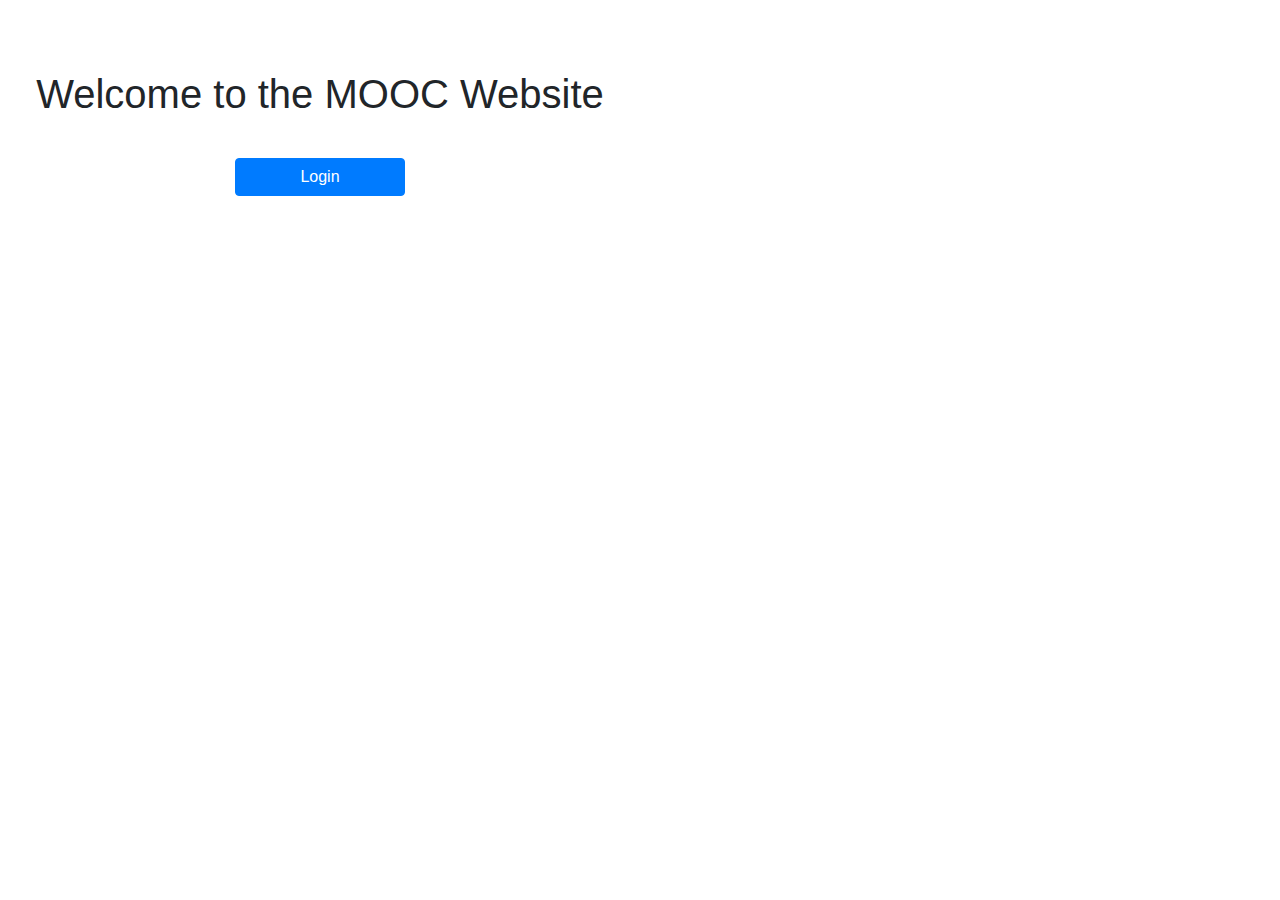
<file: frontend/index.html>
<!DOCTYPE html>
<html lang="en">
<head>
    <meta charset="UTF-8">
    <meta name="viewport" content="width=device-width, initial-scale=1.0">
    <title>MOOC Website</title>
    <link href="https://stackpath.bootstrapcdn.com/bootstrap/4.5.2/css/bootstrap.min.css" rel="stylesheet">
    <link rel="stylesheet" href="styles.css">
</head>
<body>
    <div class="container">
        <h1 class="text-center">Welcome to the MOOC Website</h1>
        <div class="row justify-content-center">
            <div class="col-md-4">
                <a href="../backend/login.php" class="btn btn-primary btn-block">Login</a>
            </div>
        </div>
    </div>

    <script src="https://code.jquery.com/jquery-3.5.1.slim.min.js"></script>
    <script src="https://cdn.jsdelivr.net/npm/@popperjs/core@2.9.2/dist/umd/popper.min.js"></script>
    <script src="https://stackpath.bootstrapcdn.com/bootstrap/4.5.2/js/bootstrap.min.js"></script>
</body>
</html>
</file>
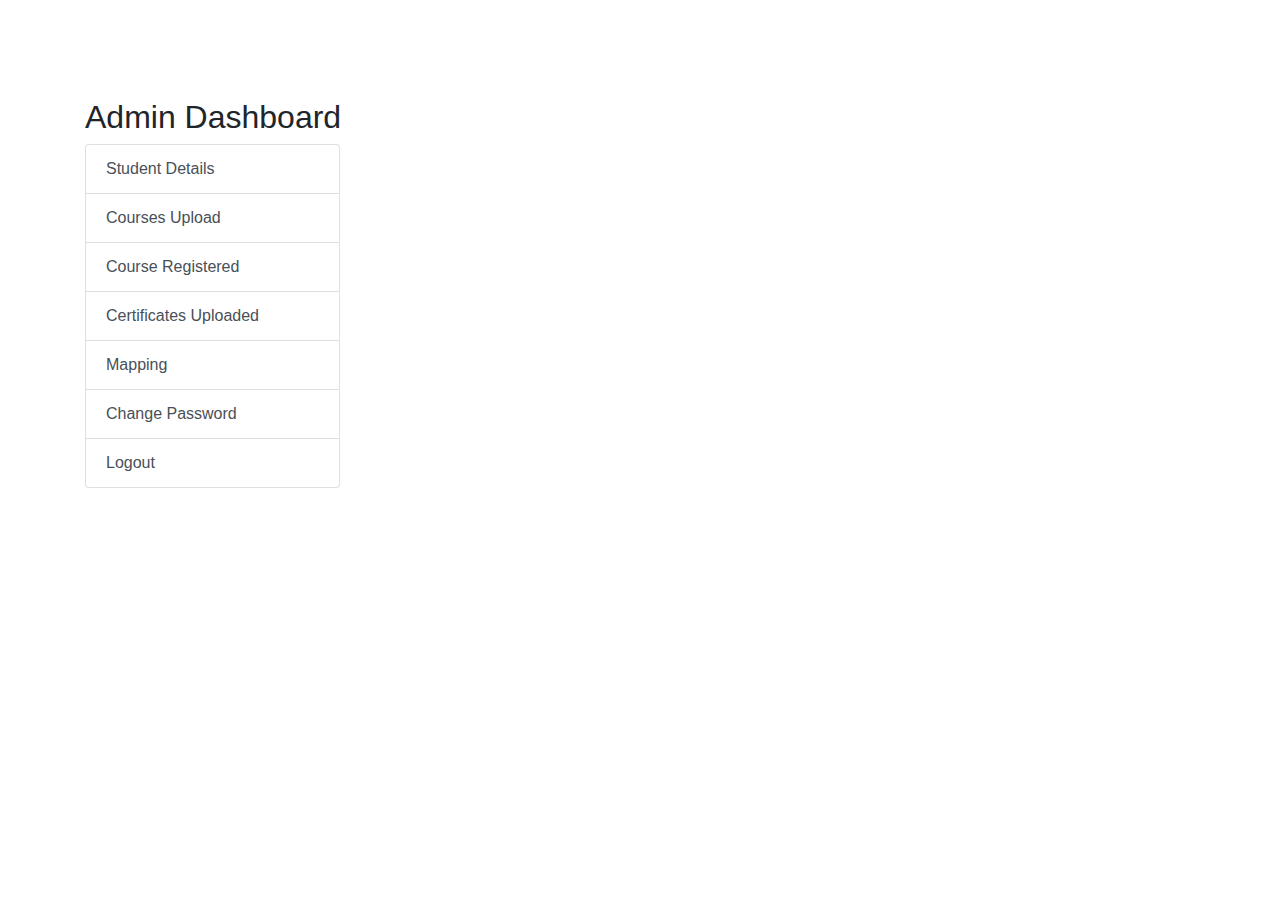
<file: frontend/admin_dashboard.html>
<!DOCTYPE html>
<html lang="en">
<head>
    <meta charset="UTF-8">
    <meta name="viewport" content="width=device-width, initial-scale=1.0">
    <title>Admin Dashboard</title>
    <link rel="stylesheet" href="styles.css">
    <link rel="stylesheet" href="https://stackpath.bootstrapcdn.com/bootstrap/4.5.2/css/bootstrap.min.css">
</head>
<body>
    <div class="container">
        <h2 class="mt-5">Admin Dashboard</h2>
        <div class="row">
            <div class="col-md-3">
                <div class="list-group">
                    <a href="admin_dashboard.html" class="list-group-item list-group-item-action">Student Details</a>
                    <a href="admin_dashboard.html" class="list-group-item list-group-item-action">Courses Upload</a>
                    <a href="admin_dashboard.html" class="list-group-item list-group-item-action">Course Registered</a>
                    <a href="admin_dashboard.html" class="list-group-item list-group-item-action">Certificates Uploaded</a>
                    <a href="admin_dashboard.html" class="list-group-item list-group-item-action">Mapping</a>
                    <a href="change_password.html" class="list-group-item list-group-item-action">Change Password</a>
                    <a href="../backend/logout.php" class="list-group-item list-group-item-action">Logout</a>
                </div>
            </div>
            <div class="col-md-9">
                <!-- Admin dashboard content will be dynamically added here -->
            </div>
        </div>
    </div>
</body>
</html>
</file>
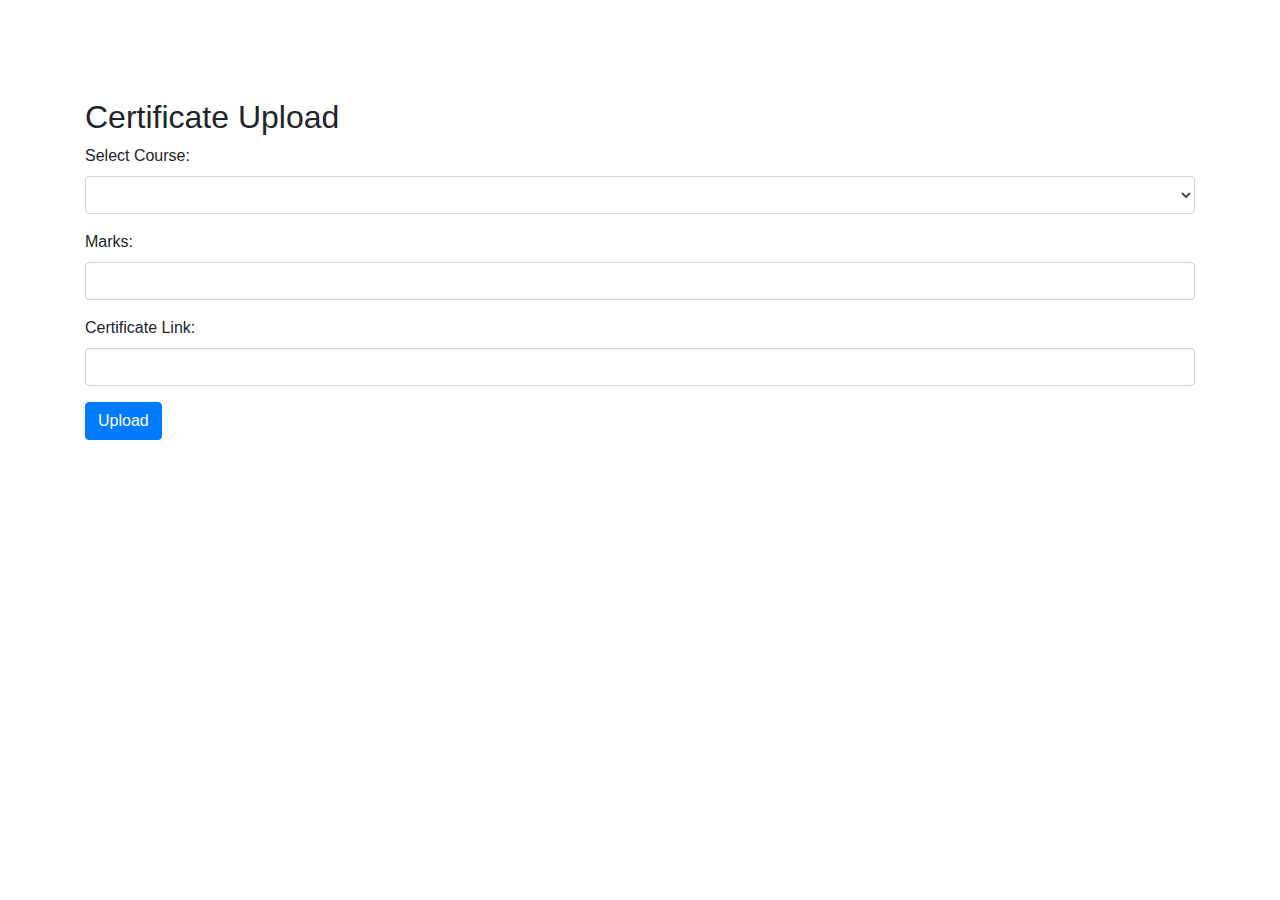
<file: frontend/certificate_upload.html>
<!DOCTYPE html>
<html lang="en">
<head>
    <meta charset="UTF-8">
    <meta name="viewport" content="width=device-width, initial-scale=1.0">
    <title>Certificate Upload</title>
    <link rel="stylesheet" href="styles.css">
    <link rel="stylesheet" href="https://stackpath.bootstrapcdn.com/bootstrap/4.5.2/css/bootstrap.min.css">
</head>
<body>
    <div class="container">
        <h2 class="mt-5">Certificate Upload</h2>
        <form action="../backend/certificate_upload.php" method="post">
            <div class="form-group">
                <label for="course">Select Course:</label>
                <select class="form-control" id="course" name="course_id" required>
                    <!-- Options will be populated dynamically -->
                </select>
            </div>
            <div class="form-group">
                <label for="marks">Marks:</label>
                <input type="number" class="form-control" id="marks" name="marks" required>
            </div>
            <div class="form-group">
                <label for="certificate_link">Certificate Link:</label>
                <input type="text" class="form-control" id="certificate_link" name="certificate_link" required>
            </div>
            <button type="submit" class="btn btn-primary">Upload</button>
        </form>
    </div>
</body>
</html>
</file>
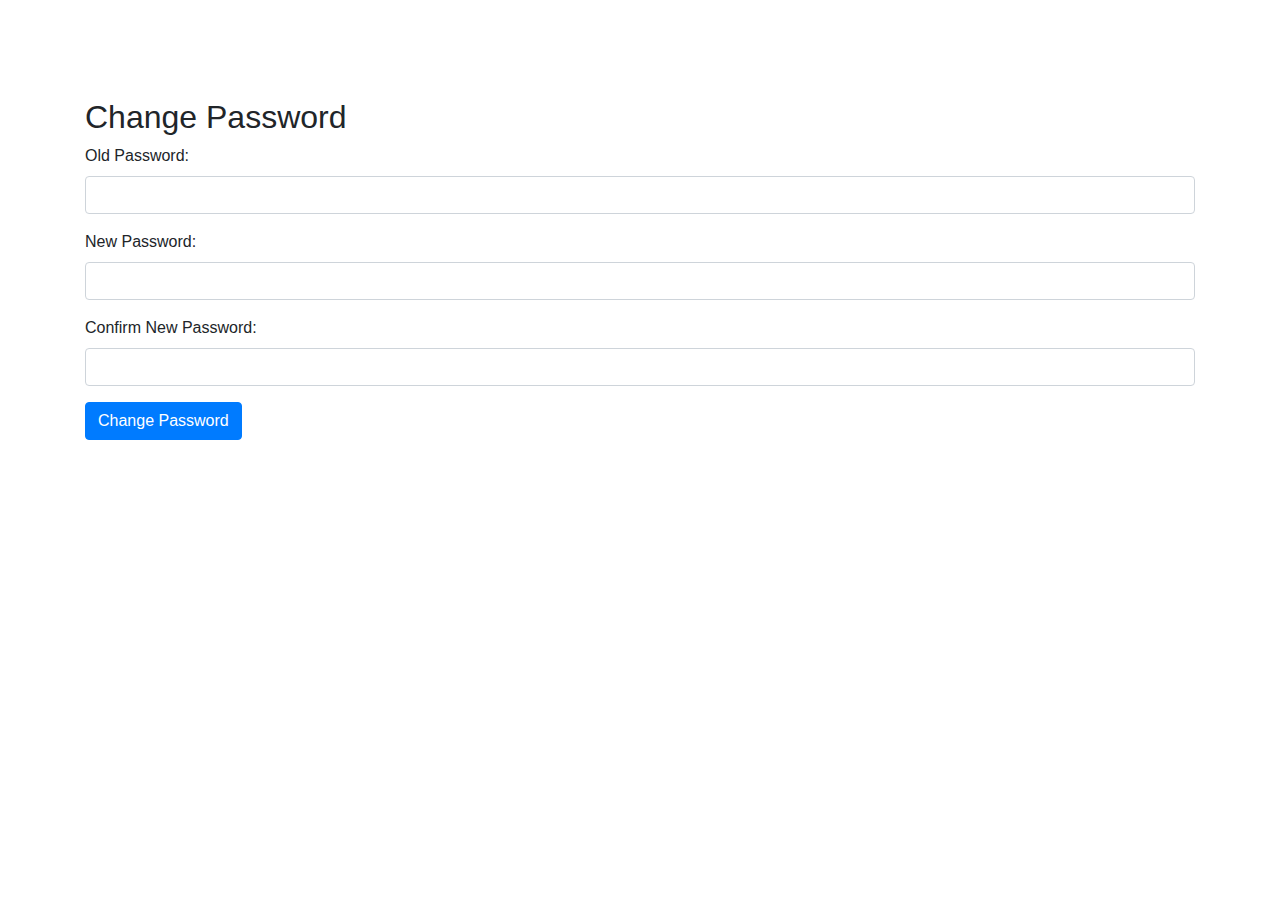
<file: frontend/change_password.html>
<!DOCTYPE html>
<html lang="en">
<head>
    <meta charset="UTF-8">
    <meta name="viewport" content="width=device-width, initial-scale=1.0">
    <title>Change Password</title>
    <link rel="stylesheet" href="styles.css">
    <link rel="stylesheet" href="https://stackpath.bootstrapcdn.com/bootstrap/4.5.2/css/bootstrap.min.css">
</head>
<body>
    <div class="container">
        <h2 class="mt-5">Change Password</h2>
        <form action="../backend/change_password.php" method="post">
            <div class="form-group">
                <label for="old_password">Old Password:</label>
                <input type="password" class="form-control" id="old_password" name="old_password" required>
            </div>
            <div class="form-group">
                <label for="new_password">New Password:</label>
                <input type="password" class="form-control" id="new_password" name="new_password" required>
            </div>
            <div class="form-group">
                <label for="confirm_password">Confirm New Password:</label>
                <input type="password" class="form-control" id="confirm_password" name="confirm_password" required>
            </div>
            <button type="submit" class="btn btn-primary">Change Password</button>
        </form>
    </div>
</body>
</html>
</file>
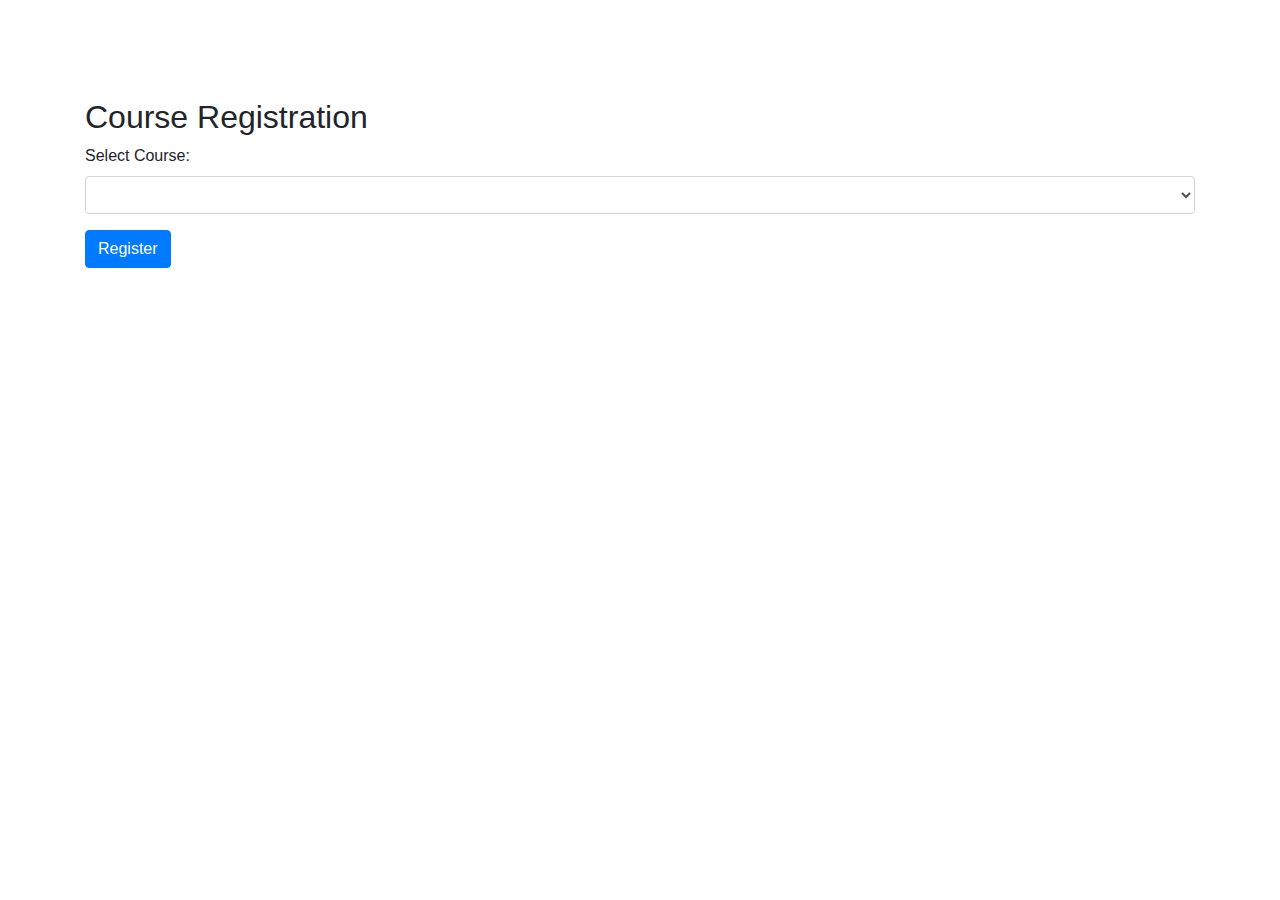
<file: frontend/course_registration.html>
<!DOCTYPE html>
<html lang="en">
<head>
    <meta charset="UTF-8">
    <meta name="viewport" content="width=device-width, initial-scale=1.0">
    <title>Course Registration</title>
    <link rel="stylesheet" href="styles.css">
    <link rel="stylesheet" href="https://stackpath.bootstrapcdn.com/bootstrap/4.5.2/css/bootstrap.min.css">
</head>
<body>
    <div class="container">
        <h2 class="mt-5">Course Registration</h2>
        <form action="../backend/course_registration.php" method="post">
            <div class="form-group">
                <label for="course">Select Course:</label>
                <select class="form-control" id="course" name="course_id" required>
                    <!-- Options will be populated dynamically -->
                </select>
            </div>
            <button type="submit" class="btn btn-primary">Register</button>
        </form>
    </div>
</body>
</html>
</file>
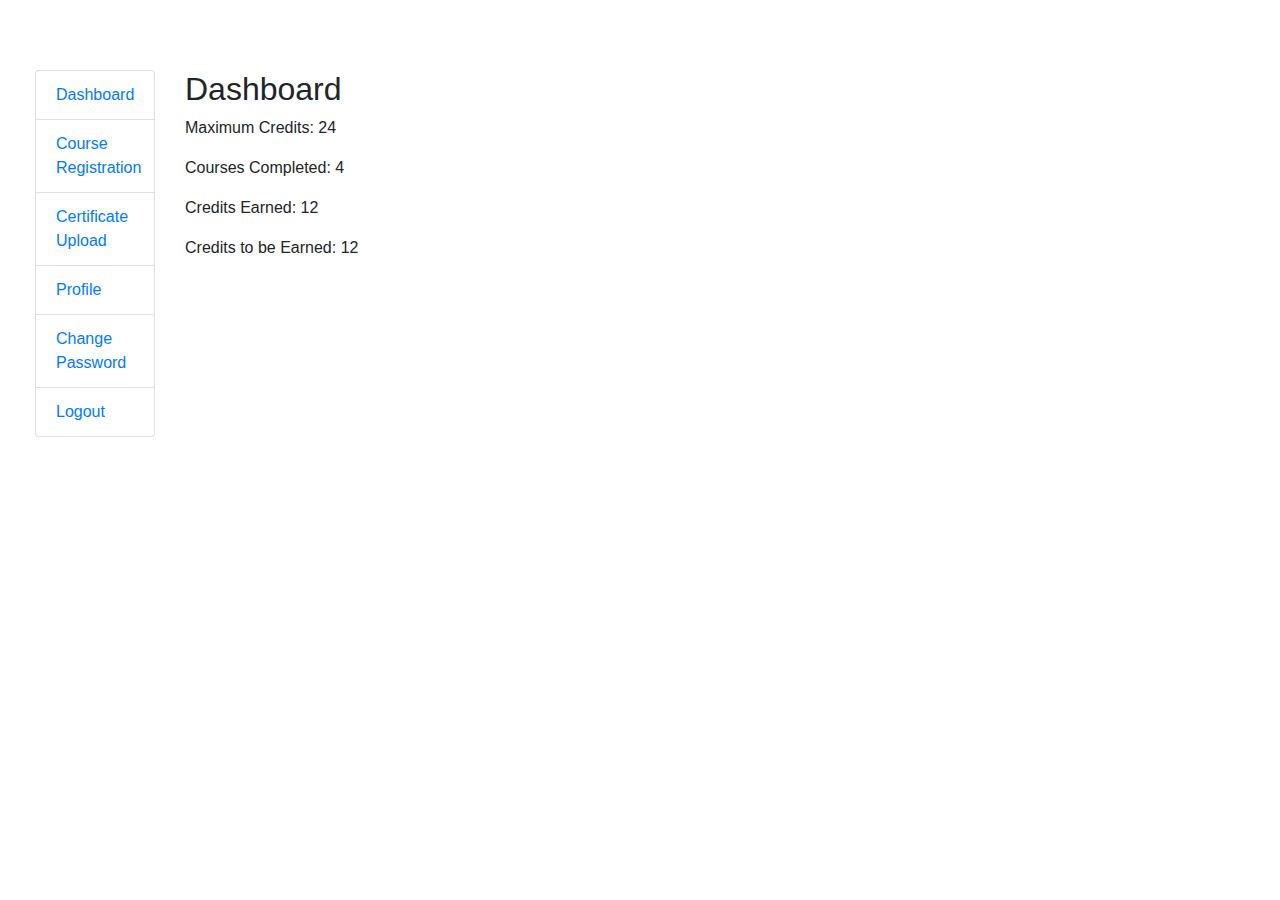
<file: frontend/dashboard.html>
<!DOCTYPE html>
<html lang="en">
<head>
    <meta charset="UTF-8">
    <meta name="viewport" content="width=device-width, initial-scale=1.0">
    <title>Dashboard</title>
    <link href="https://stackpath.bootstrapcdn.com/bootstrap/4.5.2/css/bootstrap.min.css" rel="stylesheet">
    <link rel="stylesheet" href="styles.css">
</head>
<body>
    <div class="container">
        <div class="row">
            <div class="col-md-3">
                <ul class="list-group">
                    <li class="list-group-item"><a href="dashboard.html">Dashboard</a></li>
                    <li class="list-group-item"><a href="course_registration.html">Course Registration</a></li>
                    <li class="list-group-item"><a href="certificate_upload.html">Certificate Upload</a></li>
                    <li class="list-group-item"><a href="profile.html">Profile</a></li>
                    <li class="list-group-item"><a href="change_password.html">Change Password</a></li>
                    <li class="list-group-item"><a href="logout.html">Logout</a></li>
                </ul>
            </div>
            <div class="col-md-9">
                <h2>Dashboard</h2>
                <p>Maximum Credits: 24</p>
                <p>Courses Completed: 4</p>
                <p>Credits Earned: 12</p>
                <p>Credits to be Earned: 12</p>
            </div>
        </div>
    </div>

    <script src="https://code.jquery.com/jquery-3.5.1.slim.min.js"></script>
    <script src="https://cdn.jsdelivr.net/npm/@popperjs/core@2.9.2/dist/umd/popper.min.js"></script>
    <script src="https://stackpath.bootstrapcdn.com/bootstrap/4.5.2/js/bootstrap.min.js"></script>
</body>
</html>
</file>
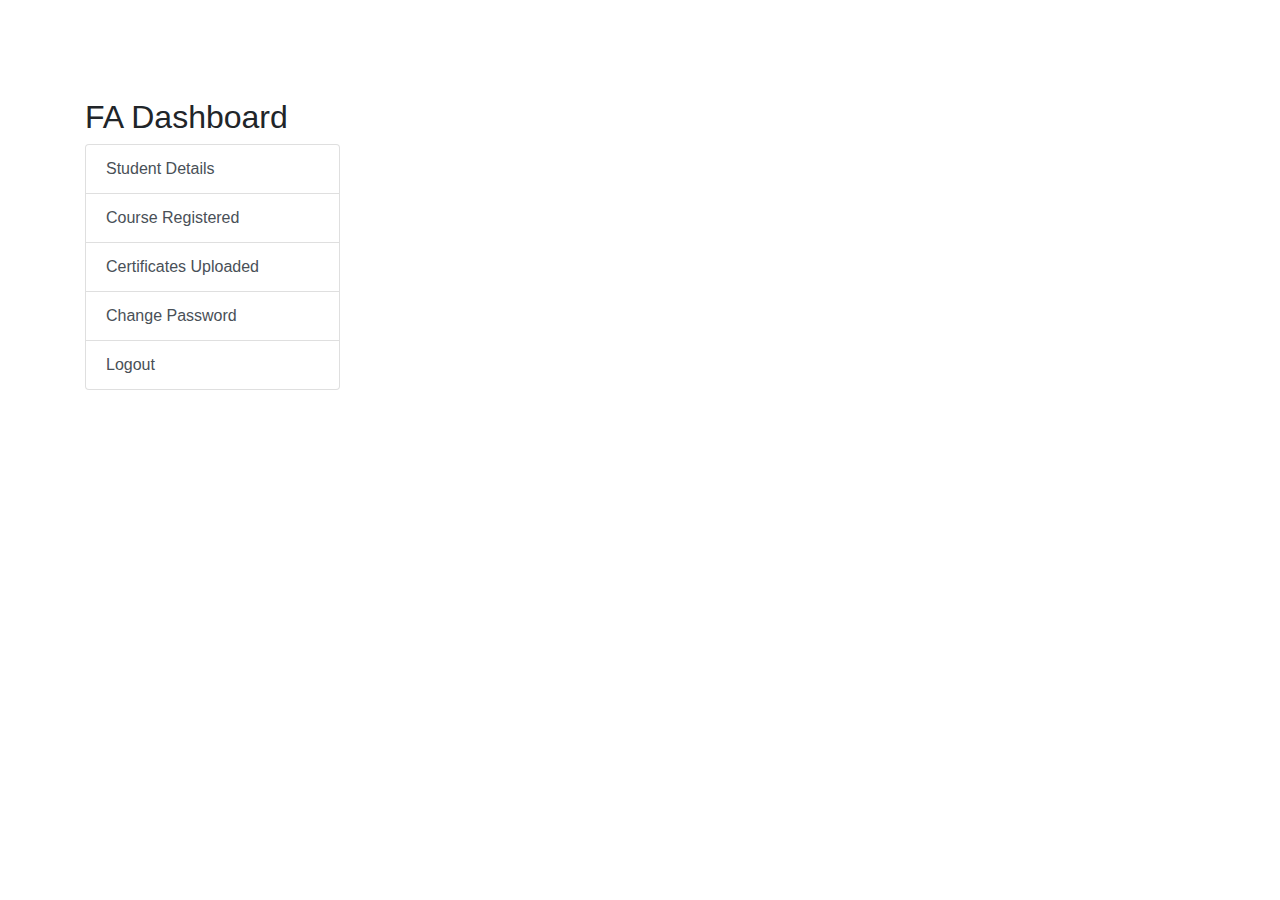
<file: frontend/fa_dashboard.html>
<!DOCTYPE html>
<html lang="en">
<head>
    <meta charset="UTF-8">
    <meta name="viewport" content="width=device-width, initial-scale=1.0">
    <title>FA Dashboard</title>
    <link rel="stylesheet" href="styles.css">
    <link rel="stylesheet" href="https://stackpath.bootstrapcdn.com/bootstrap/4.5.2/css/bootstrap.min.css">
</head>
<body>
    <div class="container">
        <h2 class="mt-5">FA Dashboard</h2>
        <div class="row">
            <div class="col-md-3">
                <div class="list-group">
                    <a href="fa_dashboard.html" class="list-group-item list-group-item-action">Student Details</a>
                    <a href="fa_dashboard.html" class="list-group-item list-group-item-action">Course Registered</a>
                    <a href="fa_dashboard.html" class="list-group-item list-group-item-action">Certificates Uploaded</a>
                    <a href="change_password.html" class="list-group-item list-group-item-action">Change Password</a>
                    <a href="../backend/logout.php" class="list-group-item list-group-item-action">Logout</a>
                </div>
            </div>
            <div class="col-md-9">
                <!-- FA dashboard content will be dynamically added here -->
            </div>
        </div>
    </div>
</body>
</html>
</file>
<file: frontend/styles.css>
body {
    padding-top: 50px;
}

.container {
    max-width: 600px;
    margin: 20px;
}

.text-center {
    margin-bottom: 20px;
}

.btn-block {
    margin-top: 20px;
}
.list-group-item {
    cursor: pointer;
}
</file>
